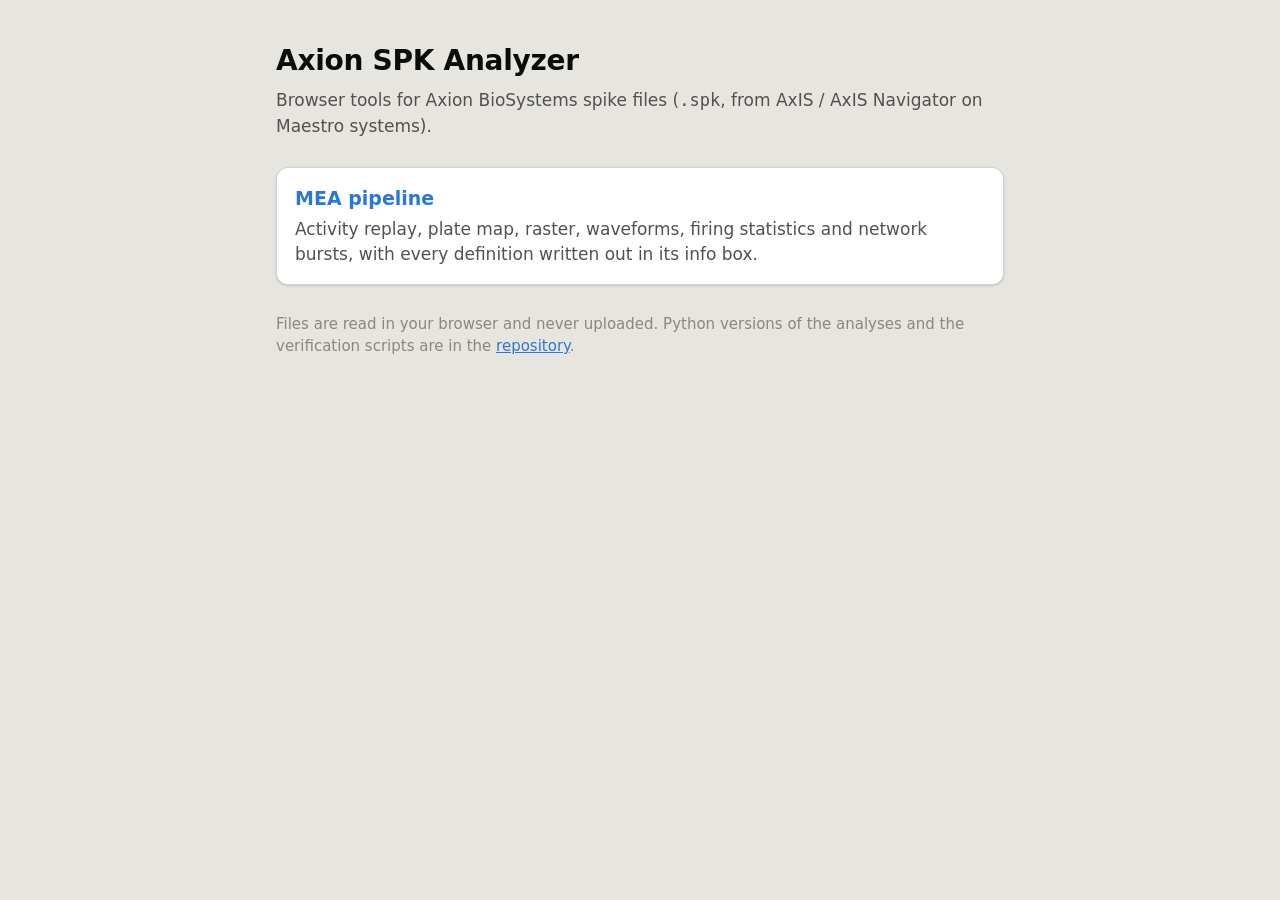
<file: index.html>
<!doctype html>
<html lang="en">
<head>
<meta charset="utf-8">
<meta name="viewport" content="width=device-width, initial-scale=1">
<title>Axion SPK Analyzer</title>
<link rel="stylesheet" href="css/style.css">
</head>
<body class="page-home">
<main>
  <h1>Axion SPK Analyzer</h1>
  <p class="lead">Browser tools for Axion BioSystems spike files (<code>.spk</code>, from AxIS / AxIS Navigator on Maestro systems).</p>
  <div class="apps">
    <a class="app" href="mea_pipeline.html">
      <h2>MEA pipeline</h2>
      <p>Activity replay, plate map, raster, waveforms, firing statistics and network bursts, with every definition written out in its info box.</p>
    </a>
  </div>
  <p class="note">Files are read in your browser and never uploaded. Python versions of the analyses and the verification scripts are in the <a href="https://github.com/cnr-ibf-pa/axion-spk-analyzer">repository</a>.</p>
</main>
</body>
</html>
</file>
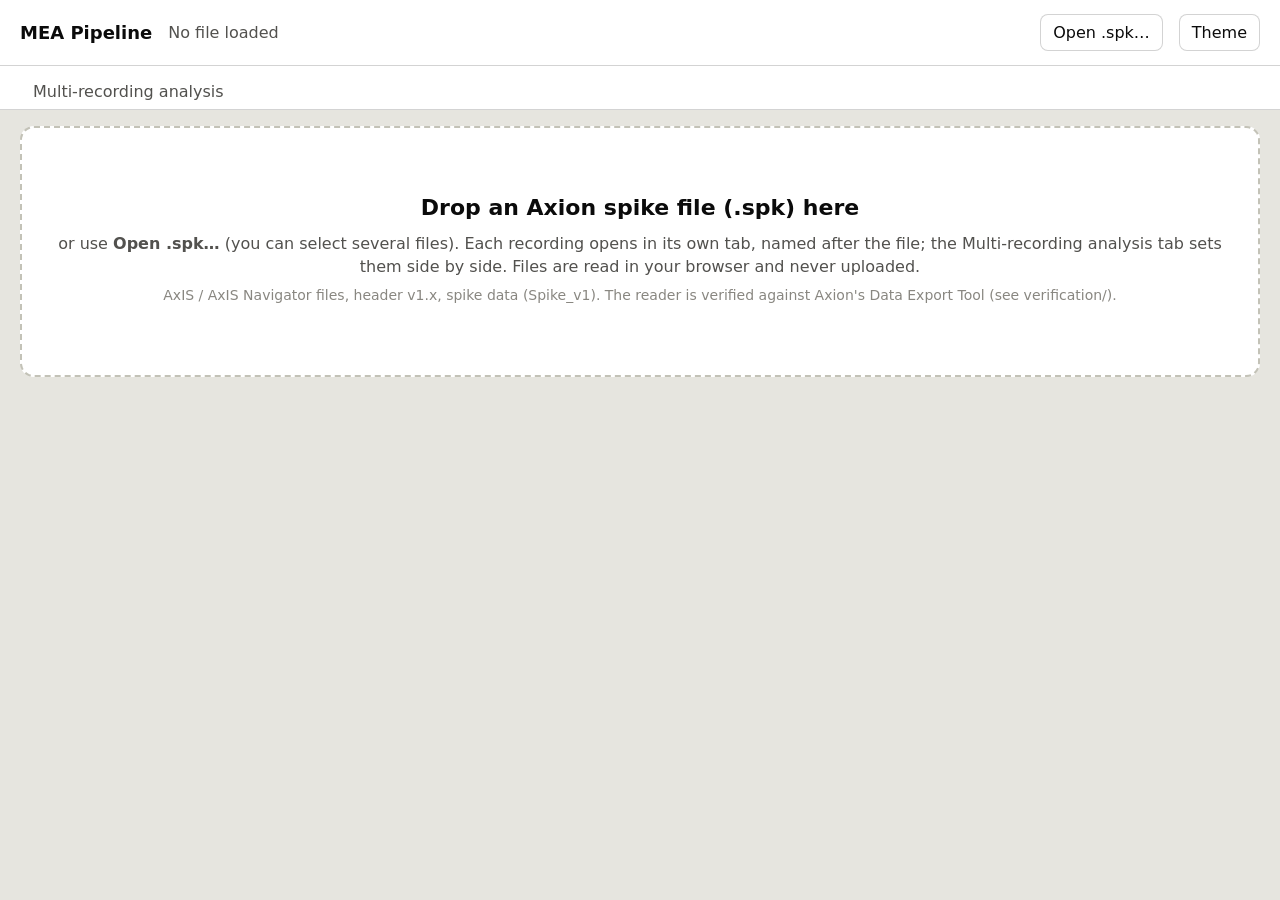
<file: mea_pipeline.html>
<!doctype html>
<html lang="en">
<head>
<meta charset="utf-8">
<meta name="viewport" content="width=device-width, initial-scale=1">
<title>MEA Pipeline</title>
<link rel="stylesheet" href="css/style.css">
</head>
<body class="page-mea">
<div class="topbar">
<header>
  <h1>MEA Pipeline</h1>
  <span class="file" id="fname">No file loaded</span>
  <span class="spacer"></span>
  <label class="btn" for="fileIn">Open .spk…<input type="file" id="fileIn" accept=".spk" multiple></label>
  <button id="themeBtn" title="Switch light / dark">Theme</button>
</header>
<nav class="tabs" id="tabs" role="tablist" aria-label="Open recordings and comparison"></nav>
</div>
<main>
  <div class="err" id="err" role="alert"></div>
  <section id="drop">
    <h2>Drop an Axion spike file (.spk) here</h2>
    <p>or use <b>Open .spk…</b> (you can select several files). Each recording opens in its own tab, named after the file; the Multi-recording analysis tab sets them side by side. Files are read in your browser and never uploaded.</p>
    <p style="color:var(--muted);font-size:14px">AxIS / AxIS Navigator files, header v1.x, spike data (Spike_v1). The reader is verified against Axion's Data Export Tool (see verification/).</p>
  </section>

  <section id="app" hidden>
    <div class="apphead" id="appHead">
      <div class="recrow"><h2 class="recname" id="recName"></h2><span class="grow"></span><button id="collAll" type="button" title="Fold every panel from the plate map down to its title">Collapse all</button><button id="expAll" type="button" title="Open every panel from the plate map down">Expand all</button></div>
      <div class="tiles" id="tiles"></div>
    </div>

    <div class="card" id="replayCard">
      <div class="toolbar">
        <h3>Activity replay</h3><span class="grow"></span>
        <button id="playBtn" title="Play / pause (Space)">▶ Play</button>
        <button id="stopBtn" title="Stop and show the whole-recording map again" disabled>■ Stop</button>
        <label>Speed <select id="speedSel"><option value="0.1">0.1×</option><option value="0.25">0.25×</option><option value="0.5">0.5×</option><option value="1" selected>1×</option><option value="2">2×</option><option value="5">5×</option><option value="10">10×</option><option value="30">30×</option><option value="60">60×</option></select></label>
        <label title="Each electrode shows the number of spikes it fired in this window before the playhead">Activity window <select id="winSel"><option value="0.01">10 ms</option><option value="0.025">25 ms</option><option value="0.05">50 ms</option><option value="0.1" selected>100 ms</option><option value="0.25">250 ms</option><option value="0.5">500 ms</option><option value="1">1 s</option></select></label>
        <span class="clock" id="clock"></span>
      </div>
      <div class="sub">During replay the plate map shows, for each electrode, the number of spikes in the activity window ending at the playhead: a plain count, no smoothing. Timeline: spikes/s over the whole plate · click or drag it to move the playhead · Space plays or pauses · ← → step one window (Shift: ten) · <span id="replayInfo"></span></div>
      <div class="tlwrap"><canvas id="tl" aria-label="Spike rate over the whole recording; click to move the playhead"></canvas><canvas id="tlPH" class="overlay"></canvas></div>
    </div>

    <div class="card" id="mapCard"> <!-- plate map and spike raster in one panel, collapsed and expanded together -->
      <div class="toolbar"><h3>Plate map and spike raster</h3></div>
      <div class="pair" id="mapPair"> <!-- plate map sized to the plate; the raster takes the rest of the width -->
    <div class="subpanel" id="plateCard">
      <div class="toolbar">
        <h3 id="plateTitle">Plate map</h3><span class="grow"></span>
        <label>Colour
          <select id="plateMetric">
            <option value="rate" selected>Mean firing rate</option>
            <option value="lograte">Mean firing rate (log scale)</option>
            <option value="count">Spike count</option>
            <option value="amp">Median spike amplitude</option>
            <option value="fano">Fano factor</option>
            <option value="cv">ISI CV</option>
            <option value="cv2">ISI CV2</option>
            <option value="lv">ISI local variation (LV)</option>
            <option value="medIsi">Median ISI</option>
            <option value="shortPct">Short ISIs (%)</option>
          </select>
        </label>
      </div>
      <div class="sub" id="plateSub"></div>
      <canvas id="plate" role="img" aria-label="Plate map: one cell per electrode, coloured by the selected metric"></canvas>
      <div class="legend" id="plateLegend"></div>
      <div class="selbar" id="selbar"></div>
    </div>

    <div class="subpanel" id="rasterCard">
      <div class="toolbar">
        <h3>Spike raster</h3><span class="grow"></span>
        <label>Wells <select id="rWell" aria-label="Wells shown"></select></label>
        <label>Rows <select id="rRows"><option value="active" selected>Electrodes with spikes</option><option value="all">All recorded electrodes</option></select></label>
      </div>
      <div class="sub" id="rasterSub"></div>
      <div class="toolbar">
        <button id="rLeft" title="Move back by half a window" aria-label="Move back">◀</button>
        <button id="rRight" title="Move forward by half a window" aria-label="Move forward">▶</button>
        <button id="rOut" title="Zoom out by a factor of 2">Zoom out</button>
        <button id="rReset">Whole recording</button>
        <label title="Seconds (385.2) or m:ss (6:25.2); press Enter">From <input id="rFrom" class="tbox" inputmode="decimal" aria-label="Window start"> to <input id="rTo" class="tbox" inputmode="decimal" aria-label="Window end"> s</label>
        <span class="grow"></span><span id="rInfo" style="color:var(--muted)"></span>
      </div>
      <div id="rWrap"><canvas id="rate" aria-label="Population spike rate over the window"></canvas><canvas id="raster" aria-label="Spike raster: one row per electrode"></canvas><canvas id="rPH" class="overlay"></canvas><div id="rBrush"></div></div>
    </div>
      </div>
    </div>

    <div class="card" id="wfCard">
      <div class="toolbar">
        <h3>Waveforms per electrode</h3><span class="grow"></span>
        <label>Well <select id="wfWell" aria-label="Well shown in the grid"></select></label>
        <label>Align on <select id="wfAlign"><option value="trig" selected>Threshold crossing (as stored)</option><option value="neg">Negative peak</option><option value="pos">Positive peak</option><option value="abs">Largest absolute sample</option></select></label>
        <label>Show <select id="wfView"><option value="lines" selected>Individual spikes</option><option value="density">Density of all spikes</option></select></label>
        <label>Spikes <select id="wfN"><option value="100">100</option><option value="300" selected>300</option><option value="1000">1000</option><option value="all">All in window</option></select></label>
        <label>Y scale <select id="wfScale"><option value="shared" selected>Shared across the well</option><option value="each">Per electrode</option></select></label>
      </div>
      <div class="sub" id="wfSub"></div>
      <div class="wfgrid">
        <div>
          <h4>Selected electrode</h4>
          <canvas id="wfMain" aria-label="Waveforms of the selected electrode with mean and SD"></canvas>
          <div class="legend"><span><span class="sw" style="background:var(--ink-2);opacity:.5"></span> spikes</span><span><span class="sw" style="background:var(--mean);height:4px;border:0"></span> mean (dots = recorded samples)</span><span><span class="sw" style="background:var(--mean);opacity:.25"></span> ± 1 SD</span><span><span class="sw" style="background:var(--critical);height:3px;border:0"></span> detection threshold</span></div>
          <div class="wfstats" id="wfStats"></div>
        </div>
        <div>
          <h4 id="wfGridTitle"></h4>
          <canvas id="wfGrid" aria-label="Waveforms of every electrode of the well, laid out as on the plate"></canvas>
          <div class="sub" style="margin-top:8px">Up to 60 spikes per electrode, mean in green · click an electrode to select it</div>
        </div>
      </div>
    </div>

    <div class="card" id="fsCard">
      <div class="toolbar">
        <h3>Firing statistics</h3><span class="grow"></span>
        <label>Period <select id="fsPeriod"><option value="all" selected>Whole recording</option><option value="window">Raster window</option></select></label>
        <button id="fsCsvEl">Export electrodes (CSV)</button><button id="fsCsvWell">Export wells (CSV)</button>
      </div>
      <div class="sub" id="fsSub"></div>
      <div class="fsparams">
        <label>Active ≥<input id="fsActive" type="number" value="5" min="0" step="1"> spikes/min <button class="ib" data-info="active" aria-label="About active electrodes">i</button></label>
        <label>Rate bin Δ<input id="fsBin" type="number" value="1" min="0.001" step="0.5"> s <button class="ib" data-info="ratebin" aria-label="About the rate bin">i</button></label>
        <label>Short-ISI limit<input id="fsShort" type="number" value="1.5" min="0" step="0.5"> ms <button class="ib" data-info="short" aria-label="About short intervals">i</button></label>
        <label>Min. intervals<input id="fsMinIsi" type="number" value="20" min="2" step="1"> <button class="ib" data-info="minisi" aria-label="About the minimum number of intervals">i</button></label>
        <label>Autocorrelogram ±<input id="fsAcgW" type="number" value="100" min="1" step="10"> ms, bin<input id="fsAcgB" type="number" value="1" min="0.08" step="0.5"> ms <button class="ib" data-info="acg" aria-label="About the autocorrelogram">i</button></label>
      </div>

      <div class="sub" id="fsDead" style="color:var(--ink-2)"></div>
      <h4 style="margin:4px 0 0;font-size:15px">Selected electrode: <span id="fsSel" style="font-weight:400;color:var(--ink-2)"></span></h4>
      <div class="wfstats" id="fsSelStats"></div>
      <div class="fsgrid">
        <div><h4>Rate over time <button class="ib" data-info="ratebins" aria-label="About rate over time">i</button></h4><canvas id="fsRate" aria-label="Spike rate in bins over the period"></canvas>
          <div class="legend"><span><span class="sw" style="background:var(--accent)"></span> spikes/s per bin</span><span><span class="sw" style="background:var(--ink);height:2px;border:0"></span> mean rate</span></div></div>
        <div><h4>Inter-spike interval distribution <button class="ib" data-info="isihist" aria-label="About the ISI histogram">i</button></h4><canvas id="fsIsi" aria-label="Histogram of inter-spike intervals, log scale"></canvas>
          <div class="legend"><span><span class="sw" style="background:var(--accent)"></span> % of intervals</span><span><span class="sw" style="background:var(--critical);height:2px;border:0"></span> short-ISI limit</span><span><span class="sw" style="background:var(--empty)"></span> shorter than any interval in the file</span></div></div>
        <div><h4>Autocorrelogram <button class="ib" data-info="acg" aria-label="About the autocorrelogram">i</button></h4><canvas id="fsAcg" aria-label="Autocorrelogram of the selected electrode"></canvas>
          <div class="legend"><span><span class="sw" style="background:var(--accent)"></span> rate at lag</span><span><span class="sw" style="background:var(--ink);height:2px;border:0"></span> mean rate</span><span><span class="sw" style="background:var(--empty)"></span> |lag| below the shortest interval</span></div></div>
      </div>

      <div class="fsblock">
        <div class="toolbar"><h4 style="margin:0">Electrodes</h4><span id="fsCount" style="color:var(--muted)"></span><span class="grow"></span><label><input type="checkbox" id="fsOnlyActive" checked> Active electrodes only</label></div>
        <div class="tscroll" style="margin-top:6px"><table class="st" id="fsTable"><thead></thead><tbody></tbody></table></div>
      </div>
      <div class="fsblock">
        <div class="toolbar"><h4 style="margin:0">Wells, grouped by treatment</h4><span class="grow"></span><label>Show <select id="fsSummary"><option value="median" selected>Median</option><option value="mean">Mean ± SD</option></select></label></div>
        <div class="sub" id="fsWellNote" style="margin-top:4px"></div>
        <div class="tscroll"><table class="st" id="fsWells"><thead></thead><tbody></tbody></table></div>
      </div>
    </div>

    <div class="card" id="nbCard">
      <div class="toolbar">
        <h3>Network bursts</h3><span class="grow"></span>
        <label>Well <select id="nbWell"></select></label>
        <button id="nbCsv">Export network bursts (CSV)</button><button id="nbCsvSum">Export summary (CSV)</button>
      </div>
      <div class="sub" id="nbSub"></div>
      <div class="nbparams">
        <fieldset><legend><span class="sw" style="background:var(--nb1)"></span> 1 · ISI<sub>N</sub> <button class="ib" data-info="nbIsin" aria-label="About the ISI_N method">i</button></legend>
          <label>N<input id="nbN" type="number" value="10" min="2" step="1"></label>
          <label>ISI<sub>N</sub> ≤<input id="nbThr" type="number" value="25" min="0.1" step="1"> ms</label>
          <button id="nbValley" title="Set the threshold at the valley of the ISI_N histogram">Valley</button>
          <label>Spikes ≥<input id="nbMinSp" type="number" value="10" min="1" step="1"></label></fieldset>
        <fieldset><legend><span class="sw" style="background:var(--nb2)"></span> 2 · Burst grouping <button class="ib" data-info="nbGroup" aria-label="About the burst grouping method">i</button></legend>
          <label>Burst ISI ≤<input id="nbBIsi" type="number" value="100" min="1" step="10"> ms</label>
          <label>Spikes per burst ≥<input id="nbBMin" type="number" value="5" min="2" step="1"></label>
          <label>Onset gap τ ≤<input id="nbGap" type="number" value="100" min="1" step="10"> ms</label>
          <label>Electrodes ≥<input id="nbGPct" type="number" value="20" min="0" max="100" step="5"> % of active</label></fieldset>
        <fieldset><legend><span class="sw" style="background:var(--nb3)"></span> 3 · Recruitment <button class="ib" data-info="nbRecruit" aria-label="About the recruitment method">i</button></legend>
          <label>Bin<input id="nbBin" type="number" value="50" min="1" step="5"> ms</label>
          <label>Electrodes ≥<input id="nbRPct" type="number" value="25" min="0" max="100" step="5"> % of active</label></fieldset>
        <fieldset><legend>All methods <button class="ib" data-info="nbCommon" aria-label="About the common rules">i</button></legend>
          <label title="Minimum number of electrodes m for every method: ISI_N uses m; burst grouping and recruitment use the larger of m and their % of active electrodes">Electrodes ≥ <i>m</i><input id="nbMinEl" type="number" value="3" min="1" step="1"></label></fieldset>
      </div>

      <div class="toolbar" style="margin-top:6px">
        <label title="Seconds (385.2) or m:ss (6:25.2); press Enter">View from <input id="nbFrom" class="tbox" inputmode="decimal" aria-label="View start"> to <input id="nbTo" class="tbox" inputmode="decimal" aria-label="View end"> s</label>
        <button id="nbPrev" aria-label="Previous window">◀</button><button id="nbNext" aria-label="Next window">▶</button><button id="nbWhole">Whole period</button>
        <span class="grow"></span><span id="nbInfo" style="color:var(--muted)"></span>
      </div>
      <canvas id="nbOv" style="height:44px;margin-top:6px;cursor:crosshair;touch-action:none" aria-label="Overview of the well's spike rate; drag to choose the view"></canvas>
      <canvas id="nbTl" style="margin-top:6px" aria-label="Electrodes firing per bin, raster of the well's active electrodes and the network bursts of each method"></canvas>
      <div class="legend"><span><span class="sw" style="background:var(--accent)"></span> electrodes firing per recruitment bin</span><span><span class="sw" style="background:var(--nb3);height:2px;border:0"></span> recruitment threshold</span><span><span class="sw" style="background:var(--ink-2)"></span> spikes of the well's active electrodes</span><span><span class="sw" style="background:var(--nb1)"></span> ISI<sub>N</sub></span><span><span class="sw" style="background:var(--nb2)"></span> burst grouping</span><span><span class="sw" style="background:var(--nb3)"></span> recruitment</span><span style="color:var(--muted)">click a network burst to zoom on it</span></div>

      <div class="nbgrid">
        <div><h4>ISI<sub>N</sub> distribution of the pooled train <button class="ib" data-info="nbHist" aria-label="About the ISI_N histogram">i</button></h4><canvas id="nbHist" aria-label="Histogram of ISI_N, log scale"></canvas>
          <div class="legend"><span><span class="sw" style="background:var(--accent)"></span> % of windows</span><span><span class="sw" style="background:var(--nb1);height:2px;border:0"></span> ISI<sub>N</sub> threshold</span></div></div>
        <div><h4>Agreement between methods <button class="ib" data-info="nbAgree" aria-label="About the agreement">i</button></h4>
          <div style="overflow-x:auto"><table class="st" id="nbAgree"></table></div>
          <div class="sub" style="margin-top:6px">Row method's network bursts that overlap at least one network burst of the column method.</div></div>
      </div>

      <div class="fsblock">
        <div class="toolbar"><h4 style="margin:0">Network bursts per well and method <button class="ib" data-info="nbStats" aria-label="About the network burst statistics">i</button></h4></div>
        <div class="tscroll" style="margin-top:6px"><table class="st" id="nbTable"><thead></thead><tbody></tbody></table></div>
      </div>
    </div>

    <details class="card">
      <summary>Recording details</summary>
      <div class="kv" id="info"></div>
    </details>
  </section>

  <section id="cmp" hidden>
    <div class="card">
      <div class="toolbar">
        <h3>Multi-recording analysis <button class="ib" data-info="cmp" aria-label="About the multi-recording analysis">i</button></h3><span class="grow"></span>
        <label class="btn" for="cmpIn">Add .spk files…<input type="file" id="cmpIn" accept=".spk" multiple></label>
      </div>
      <p class="sub" id="cmpSub"></p>
      <div class="cmpwarn" id="cmpWarn" role="status" hidden></div>
      <div class="cmplist" id="cmpList"></div>
      <div class="toolbar" style="margin-top:12px">
        <label>Wells<select id="cmpWell"></select></label>
        <span>Measures <label><input type="checkbox" id="cmpMeasN" checked> count</label> <label><input type="checkbox" id="cmpMeasR" checked> rate</label> <label><input type="checkbox" id="cmpMeasD" checked> median duration</label></span>
        <label>Radial scale<select id="cmpScale"><option value="axis" selected>Each axis to its own maximum</option><option value="measure">One scale per measure</option></select></label>
      </div>
      <div class="cmpgrid">
        <div class="spiders"> <!-- the two spider plots side by side; their tables below -->
  <div><h4>Network bursts per method</h4><canvas id="cmpSpider" aria-label="Spider plot: count, rate and median duration of network bursts per detection method, one outline per recording"></canvas></div>
  <div><h4>Firing per recording <button class="ib" data-info="cmpFiring" aria-label="About the firing comparison">i</button></h4><canvas id="cmpSpiderF" aria-label="Spider plot: network firing rate, mean electrode firing rate and number of active electrodes, one outline per recording"></canvas></div>
        </div>
        <div><h4>Network bursts: values</h4><div class="tscroll"><table class="st" id="cmpTable"></table></div><p class="sub" id="cmpNote" style="margin-top:8px"></p></div>
        <div><h4>Firing per recording: values</h4><div class="tscroll"><table class="st" id="cmpTableF"></table></div><p class="sub" id="cmpNoteF" style="margin-top:8px"></p></div>
      </div>
    </div>
  </section>
</main>
<div id="tip"></div>
<dialog id="infoDlg" aria-labelledby="infoTitle"><button id="infoClose" aria-label="Close">✕</button><h3 id="infoTitle"></h3><div id="infoBody"></div></dialog>
<script src="js/spk_reader.js"></script>
<script src="js/analysis.js"></script>
<script src="js/mea_pipeline.js"></script>
</body>
</html>
</file>
<file: css/style.css>
/* Axion SPK Analyzer: styles shared by index.html and mea_pipeline.html.
   Colour tokens and the rules common to the pages come first. Each page's own rules follow in its
   section, limited to that page by the class on its <body> (page-mea, page-home).
   :where() adds no specificity, so every rule weighs the same as it did inside its page. */

/* ---- Colour tokens: light, dark by system preference, dark chosen with the Theme button ---- */
:root {
  color-scheme: light;
  --page: #e6e5df; --surface: #ffffff; --ink: #0b0b0b; --ink-2: #52514e; --muted: #898781; --grid: #e1e0d9;
  --axis: #c3c2b7; --border: rgba(11,11,11,0.18); --panel-head: #e5eef9; --panel-shadow: 0 1px 3px rgba(11,11,11,.10), 0 1px 2px rgba(11,11,11,.06); --accent: #2a78d6; --accent-wash: rgba(42,120,214,0.10); --empty: #f0efec; --critical: #d03b3b; --warning: #a35f00; --warning-wash: rgba(237,161,0,0.12);
  --meas-n: #0f6e6e; --meas-r: #7445b0; --meas-d: #9a5a00; /* spider labels: count, rate, median duration */
  --mean: #008300; --font: system-ui, -apple-system, "Segoe UI", sans-serif;
  --nb1: #0072b2; --nb2: #d48a00; --nb3: #b5589a;
  --seq-0: #cde2fb; --seq-1: #9ec5f4; --seq-2: #6da7ec; --seq-3: #3987e5; --seq-4: #256abf; --seq-5: #184f95;
  --seq-6: #0d366b;
  --cat-1: #2a78d6; --cat-2: #eb6834; --cat-3: #1baf7a; --cat-4: #eda100; --cat-5: #e87ba4; --cat-6: #008300;
  --cat-7: #6250d6; --cat-8: #e34948;
}
@media (prefers-color-scheme: dark) {
  :root:not([data-theme="light"]) {
    color-scheme: dark;
    --page: #000000; --surface: #262624; --ink: #f0efec; --ink-2: #c3c2b7; --muted: #9a9892; --grid: #3a3a37;
    --axis: #4a4a46; --border: rgba(255,255,255,0.24); --panel-head: #1c2a3c; --panel-shadow: 0 0 0 1px rgba(255,255,255,0.04), 0 2px 6px rgba(0,0,0,.6); --accent: #3987e5; --accent-wash: rgba(57,135,229,0.16); --empty: #333331; --warning: #f0b44a; --warning-wash: rgba(240,180,74,0.12); --meas-n: #5cc8c8; --meas-r: #b9a2ec; --meas-d: #f0b44a;
    --nb1: #56b4e9; --nb2: #e69f00; --nb3: #d982bd;
    --seq-0: #0d366b; --seq-1: #104281; --seq-2: #184f95; --seq-3: #256abf; --seq-4: #3987e5; --seq-5: #6da7ec;
    --seq-6: #b7d3f6;
    --cat-1: #3987e5; --cat-2: #d95926; --cat-3: #199e70; --cat-4: #c98500; --cat-5: #d55181; --cat-6: #008300;
    --cat-7: #9085e9; --cat-8: #e66767;
  }
}
:root[data-theme="dark"] {
  color-scheme: dark;
  --page: #000000; --surface: #262624; --ink: #f0efec; --ink-2: #c3c2b7; --muted: #9a9892; --grid: #3a3a37;
  --axis: #4a4a46; --border: rgba(255,255,255,0.24); --panel-head: #1c2a3c; --panel-shadow: 0 0 0 1px rgba(255,255,255,0.04), 0 2px 6px rgba(0,0,0,.6); --accent: #3987e5; --accent-wash: rgba(57,135,229,0.16); --empty: #333331; --warning: #f0b44a; --warning-wash: rgba(240,180,74,0.12); --meas-n: #5cc8c8; --meas-r: #b9a2ec; --meas-d: #f0b44a;
  --nb1: #56b4e9; --nb2: #e69f00; --nb3: #d982bd;
  --seq-0: #0d366b; --seq-1: #104281; --seq-2: #184f95; --seq-3: #256abf; --seq-4: #3987e5; --seq-5: #6da7ec;
  --seq-6: #b7d3f6;
  --cat-1: #3987e5; --cat-2: #d95926; --cat-3: #199e70; --cat-4: #c98500; --cat-5: #d55181; --cat-6: #008300;
  --cat-7: #9085e9; --cat-8: #e66767;
}

/* ---- Shared rules ---- */
* { box-sizing: border-box; }
html, body { margin: 0; }
body { background: var(--page); color: var(--ink); font: 16px/1.45 var(--font); }
header h1 { font-size: 18px; margin: 0; font-weight: 600; }
header .file { color: var(--ink-2); overflow-wrap: anywhere; }
header .spacer { flex: 1; }
button, .btn { font: inherit; color: var(--ink); background: var(--surface); border: 1px solid var(--border); border-radius: 8px; padding: 6px 12px; cursor: pointer; }
button:hover, .btn:hover { background: var(--accent-wash); }
select { font: inherit; color: var(--ink); background: var(--surface); border: 1px solid var(--border); border-radius: 8px; padding: 5px 8px; margin-left: 4px; }
main { padding: 16px 20px 40px; max-width: 1600px; margin: 0 auto; }
#drop { border: 2px dashed var(--axis); border-radius: 14px; padding: 64px 20px; text-align: center; color: var(--ink-2); background: var(--surface); }
#drop.over { border-color: var(--accent); background: var(--accent-wash); }
#drop h2 { color: var(--ink); font-size: 22px; margin: 0 0 8px; }
#drop p { margin: 6px 0; }
.err { color: var(--critical); white-space: pre-wrap; }
.err:not(:empty) { margin-bottom: 12px; padding: 10px 14px; border: 1px solid var(--critical); border-radius: 10px; background: var(--surface); }
.tile .k { color: var(--muted); font-size: 14px; }
.tile .v { font-size: 24px; font-weight: 600; margin-top: 2px; overflow-wrap: anywhere; line-height: 1.2; }
.toolbar .grow { flex: 1; }
canvas { display: block; width: 100%; }
.overlay { position: absolute; inset: 0; width: 100%; height: 100%; pointer-events: none; }
.tbox:focus { outline: 2px solid var(--accent); outline-offset: -1px; }
button:disabled { opacity: .45; cursor: default; background: var(--surface); }
.kv h4 { margin: 0 0 6px; font-size: 15px; color: var(--ink-2); }
table { border-collapse: collapse; width: 100%; font-size: 15px; }

/* ---- MEA pipeline (mea_pipeline.html) ---- */
:where(.page-mea) header { display: flex; align-items: center; gap: 12px 16px; padding: 14px 20px; border-bottom: 1px solid var(--border); background: var(--surface); flex-wrap: wrap; }
:where(.page-mea) button:focus-visible, :where(.page-mea) .btn:focus-within, :where(.page-mea) select:focus-visible { outline: 2px solid var(--accent); outline-offset: 1px; }
:where(.page-mea) input[type=file] { position: absolute; width: 1px; height: 1px; opacity: 0; pointer-events: none; }
:where(.page-mea) .tiles { display: grid; grid-template-columns: repeat(auto-fit, minmax(160px, 1fr)); gap: 12px; margin-bottom: 16px; }
:where(.page-mea) .tile { background: var(--surface); border: 1px solid var(--border); box-shadow: var(--panel-shadow); border-radius: 12px; padding: 12px 14px; min-width: 0; }
:where(.page-mea) .tile .s { color: var(--ink-2); font-size: 14px; overflow-wrap: anywhere; }
:where(.page-mea) .card { background: var(--surface); border: 1px solid var(--border); box-shadow: var(--panel-shadow); border-radius: 12px; padding: 14px 16px; min-width: 0; margin-bottom: 16px; }
:where(.page-mea) .card h3 { margin: 0; font-size: 19px; font-weight: 600; }
:where(.page-mea) .card > .toolbar:first-child, :where(.page-mea) details.card > summary { background: var(--panel-head); margin: -14px -16px 12px; padding: 10px 16px; border-bottom: 1px solid var(--border); border-radius: 11px 11px 0 0; } /* title band of each panel */
:where(.page-mea) .card.collapsed > .toolbar:first-child, :where(.page-mea) details.card:not([open]) > summary { margin-bottom: -14px; border-bottom: 0; border-radius: 11px; } /* collapsed: the band is the whole panel */
:where(.page-mea) .sub { color: var(--muted); font-size: 14px; margin: 2px 0 10px; }
:where(.page-mea) .coll { width: 26px; height: 26px; padding: 0; display: inline-flex; align-items: center; justify-content: center; border: 1px solid var(--border); border-radius: 6px; background: var(--surface); color: var(--ink-2); cursor: pointer; font-size: 15px; line-height: 1; }
:where(.page-mea) .coll:hover { color: var(--ink); border-color: var(--axis); }
:where(.page-mea) .coll svg { display: block; transition: transform .15s; }
:where(.page-mea) .colltitle { cursor: pointer; user-select: none; }
:where(.page-mea) .card.collapsed .coll svg { transform: rotate(-90deg); }
:where(.page-mea) .card.collapsed > :not(.toolbar:first-child),
:where(.page-mea) .card.collapsed > .toolbar:first-child > :not(h3):not(.coll) { display: none; } /* collapsed: only the arrow and the title */
:where(.page-mea) .toolbar { display: flex; gap: 8px 12px; align-items: center; flex-wrap: wrap; color: var(--ink-2); font-size: 15px; }
:where(.page-mea) #plate { cursor: pointer; touch-action: manipulation; }
:where(.page-mea) #rate { height: 72px; }
:where(.page-mea) .tlwrap { position: relative; margin-top: 8px; }
:where(.page-mea) #tl { height: 64px; cursor: pointer; touch-action: none; }
:where(.page-mea) .clock { font-variant-numeric: tabular-nums; color: var(--ink); font-weight: 600; }
:where(.page-mea) #raster { cursor: crosshair; }
:where(.page-mea) #rWrap { position: relative; touch-action: none; margin-top: 6px; }
:where(.page-mea) #rBrush { position: absolute; top: 0; bottom: 30px; background: var(--accent-wash); border-left: 1px solid var(--accent); border-right: 1px solid var(--accent); display: none; pointer-events: none; }
:where(.page-mea) .tbox { width: 86px; font: inherit; font-variant-numeric: tabular-nums; color: var(--ink); background: var(--page); border: 1px solid var(--border); border-radius: 8px; padding: 4px 8px; margin: 0 2px; }
:where(.page-mea) .tbox[aria-invalid="true"] { border-color: var(--critical); }
:where(.page-mea) #wfMain { height: 340px; }
:where(.page-mea) .wfgrid { display: grid; grid-template-columns: minmax(0, 3fr) minmax(0, 2fr); gap: 20px; margin-top: 8px; }
@media (max-width: 900px) { :where(.page-mea) .wfgrid { grid-template-columns: minmax(0, 1fr); } }
:where(.page-mea) #wfGrid { cursor: pointer; }
:where(.page-mea) .wfstats { display: grid; grid-template-columns: repeat(auto-fit, minmax(230px, 1fr)); gap: 6px 18px; margin-top: 10px; font-size: 15px; }
:where(.page-mea) .wfstats div { display: flex; flex-direction: column; }
:where(.page-mea) .wfstats span { color: var(--muted); font-size: 14px; }
:where(.page-mea) .wfstats b { font-weight: 500; color: var(--ink); font-variant-numeric: tabular-nums; }
:where(.page-mea) .wfgrid h4 { margin: 0 0 8px; font-size: 15px; font-weight: 600; color: var(--ink-2); }
:where(.page-mea) .ib { display: inline-flex; align-items: center; justify-content: center; width: 17px; height: 17px; padding: 0; margin-left: 2px; border-radius: 50%; font: italic 600 13px/1 Georgia, serif; color: var(--accent); background: var(--surface); border: 1px solid var(--accent); vertical-align: 1px; }
:where(.page-mea) .ib:hover { background: var(--accent-wash); }
:where(.page-mea) dialog#infoDlg { max-width: min(680px, calc(100vw - 32px)); border: 1px solid var(--border); border-radius: 14px; padding: 18px 22px; background: var(--surface); color: var(--ink); box-shadow: 0 12px 40px rgba(0,0,0,.25); }
:where(.page-mea) dialog#infoDlg::backdrop { background: rgba(0,0,0,.35); }
:where(.page-mea) dialog#infoDlg h3 { margin: 0 32px 8px 0; font-size: 18px; }
:where(.page-mea) dialog#infoDlg p { margin: 8px 0; color: var(--ink-2); line-height: 1.55; }
:where(.page-mea) dialog#infoDlg math[display="block"] { display: block math; margin: 14px 0; padding: 8px 4px; font-size: 1.45em; color: var(--ink); overflow-x: auto; overflow-y: hidden; max-width: 100%; }
:where(.page-mea) #infoClose { position: absolute; top: 12px; right: 12px; }
:where(.page-mea) .fsgrid { display: grid; grid-template-columns: repeat(3, minmax(0, 1fr)); gap: 16px; margin-top: 8px; }
@media (max-width: 1100px) { :where(.page-mea) .fsgrid { grid-template-columns: minmax(0, 1fr); } }
:where(.page-mea) .fsgrid h4, :where(.page-mea) .fsblock h4 { margin: 0 0 6px; font-size: 15px; font-weight: 600; color: var(--ink-2); }
:where(.page-mea) .fsgrid canvas { height: 220px; }
:where(.page-mea) .fsparams { display: flex; flex-wrap: wrap; gap: 8px 16px; align-items: center; font-size: 15px; color: var(--ink-2); margin: 6px 0 10px; }
:where(.page-mea) .fsparams input { width: 64px; font: inherit; color: var(--ink); background: var(--page); border: 1px solid var(--border); border-radius: 8px; padding: 4px 8px; margin-left: 6px; }
:where(.page-mea) .fsblock { margin-top: 18px; }
:where(.page-mea) .nbparams { display: grid; grid-template-columns: repeat(auto-fit, minmax(260px, 1fr)); gap: 10px; margin: 8px 0 4px; font-size: 15px; color: var(--ink-2); }
:where(.page-mea) .nbparams fieldset { border: 1px solid var(--grid); border-radius: 10px; padding: 6px 12px 10px; margin: 0; display: flex; flex-wrap: wrap; gap: 6px 14px; align-items: center; min-width: 0; }
:where(.page-mea) .nbparams legend { padding: 0 4px; color: var(--ink); font-weight: 600; display: inline-flex; align-items: center; gap: 6px; }
:where(.page-mea) .nbparams input { width: 60px; font: inherit; color: var(--ink); background: var(--page); border: 1px solid var(--border); border-radius: 8px; padding: 3px 6px; margin-left: 6px; }
:where(.page-mea) .nbparams button:not(.ib) { padding: 3px 8px; }
:where(.page-mea) .nbgrid { display: grid; grid-template-columns: minmax(0, 3fr) minmax(0, 2fr); gap: 20px; margin-top: 14px; }
@media (max-width: 900px) { :where(.page-mea) .nbgrid { grid-template-columns: minmax(0, 1fr); } }
:where(.page-mea) .nbgrid h4 { margin: 0 0 6px; font-size: 15px; font-weight: 600; color: var(--ink-2); }
:where(.page-mea) #nbHist { height: 220px; }
:where(.page-mea) #nbTl { cursor: pointer; }
:where(.page-mea) .tscroll { max-height: 440px; overflow: auto; border: 1px solid var(--grid); border-radius: 8px; }
:where(.page-mea) table.st { border-collapse: collapse; width: 100%; font-size: 14.5px; }
:where(.page-mea) table.st th, :where(.page-mea) table.st td { padding: 5px 8px; border-bottom: 1px solid var(--grid); text-align: left; white-space: nowrap; }
:where(.page-mea) table.st th { position: sticky; top: 0; background: var(--surface); color: var(--ink-2); font-weight: 600; cursor: pointer; z-index: 1; }
:where(.page-mea) table.st .n { text-align: right; font-variant-numeric: tabular-nums; }
:where(.page-mea) table.st tbody tr[data-c] { cursor: pointer; }
:where(.page-mea) table.st tbody tr[data-c]:hover { background: var(--accent-wash); }
:where(.page-mea) table.st tr.sel { background: var(--accent-wash); box-shadow: inset 3px 0 0 var(--accent); }
:where(.page-mea) table.st tr.inactive td { color: var(--muted); }
:where(.page-mea) table.st tr.grp td { border-top: 2px solid var(--axis); }
:where(.page-mea) .legend { display: flex; align-items: center; gap: 8px 14px; color: var(--ink-2); font-size: 14px; margin-top: 10px; flex-wrap: wrap; }
:where(.page-mea) .legend > span { display: inline-flex; align-items: center; gap: 6px; }
:where(.page-mea) .ramp { width: 160px; height: 10px; border-radius: 5px; display: inline-block; }
:where(.page-mea) .sw { display: inline-block; width: 12px; height: 12px; border-radius: 3px; border: 1px solid var(--border); flex: none; }
:where(.page-mea) .selbar { display: flex; flex-wrap: wrap; gap: 4px 16px; align-items: baseline; padding: 10px 14px; margin-top: 12px; border-radius: 10px; background: var(--accent-wash); font-size: 15px; color: var(--ink-2); }
:where(.page-mea) .selbar b { color: var(--ink); font-size: 16px; }
:where(.page-mea) #tip { position: fixed; pointer-events: none; background: var(--surface); color: var(--ink); border: 1px solid var(--border); box-shadow: 0 4px 16px rgba(0,0,0,.12); border-radius: 8px; padding: 6px 10px; font-size: 14px; display: none; z-index: 40; max-width: 320px; }
:where(.page-mea) details.card > summary { cursor: pointer; font-weight: 600; }
:where(.page-mea) .kv { display: grid; grid-template-columns: repeat(auto-fit, minmax(320px, 1fr)); gap: 16px; margin-top: 10px; }
:where(.page-mea) td { text-align: left; padding: 4px 8px; border-bottom: 1px solid var(--grid); vertical-align: top; overflow-wrap: anywhere; }
:where(.page-mea) .kv td:first-child { color: var(--ink-2); width: 42%; }
@media (max-width: 600px) { :where(.page-mea) .tile .v { font-size: 21px; } }

/* ---- MEA pipeline: tabs and Multi-recording analysis ---- */
:where(.page-mea) .topbar { position: sticky; top: 0; z-index: 30; background: var(--surface); } /* title, file name and tabs stay at the top while the page scrolls */
:where(.page-mea) .apphead { position: sticky; top: var(--topbar-h, 110px); z-index: 20; background: var(--page); margin: -16px -20px 0; padding: 12px 20px 2px; } /* file name and summary tiles stay under the top bar */
:where(.page-mea) .recrow { display: flex; align-items: center; gap: 8px; margin: 0 0 10px; min-width: 0; }
:where(.page-mea) .recrow .grow { flex: 1; }
:where(.page-mea) .recname { margin: 0; min-width: 0; font-size: 19px; font-weight: 600; white-space: nowrap; overflow: hidden; text-overflow: ellipsis; }
:where(.page-mea) .pair { display: grid; grid-template-columns: var(--plate-w, 40%) minmax(0, 1fr); gap: 20px; align-items: start; margin-top: 10px; }
:where(.page-mea) .subpanel { min-width: 0; }
:where(.page-mea) .subpanel + .subpanel { border-left: 1px solid var(--grid); padding-left: 20px; }
:where(.page-mea) .subpanel h3 { font-size: 16px; }
@media (max-width: 1000px) { :where(.page-mea) .pair { grid-template-columns: minmax(0, 1fr); } :where(.page-mea) .subpanel + .subpanel { border-left: 0; padding-left: 0; border-top: 1px solid var(--grid); padding-top: 14px; } } /* narrow windows: one above the other */
:where(.page-mea) .tabs { display: flex; gap: 2px; padding: 6px 20px 0; border-bottom: 1px solid var(--border); background: var(--surface); overflow-x: auto; }
:where(.page-mea) .tab { display: flex; align-items: center; flex: none; border: 1px solid transparent; border-bottom: 0; border-radius: 8px 8px 0 0; margin-bottom: -1px; }
:where(.page-mea) .tab.on { background: var(--page); border-color: var(--border); }
:where(.page-mea) .tab button { border: 0; background: none; border-radius: 8px 8px 0 0; padding: 7px 12px; color: var(--ink-2); white-space: nowrap; max-width: 360px; overflow: hidden; text-overflow: ellipsis; }
:where(.page-mea) .tab button:hover { background: var(--accent-wash); }
:where(.page-mea) .tab.on button[role=tab] { color: var(--ink); font-weight: 600; }
:where(.page-mea) .tab button.x { padding: 4px 9px 4px 3px; color: var(--muted); font-size: 18px; line-height: 1; }
:where(.page-mea) .tab button.x:hover { color: var(--ink); }
:where(.page-mea) .cmplist { display: grid; gap: 6px; }
:where(.page-mea) .cmpwarn { display: flex; gap: 12px; align-items: flex-start; margin: 10px 0; padding: 10px 14px; border: 1px solid var(--warning); border-left-width: 4px; border-radius: 10px; background: var(--warning-wash); color: var(--ink); font-size: 15px; }
:where(.page-mea) .cmpwarn[hidden] { display: none; }
:where(.page-mea) .cmpwarn p { margin: 0 0 8px; }
:where(.page-mea) .cmpwarn .wicon { color: var(--warning); font-size: 20px; line-height: 1.2; }
:where(.page-mea) .cmpwarn .toolbar { color: var(--ink-2); }
:where(.page-mea) .cmpwarn button.primary { background: var(--accent); border-color: var(--accent); color: #fff; font-weight: 600; }
:where(.page-mea) .cmprow { display: flex; align-items: center; gap: 6px 12px; flex-wrap: wrap; padding: 6px 10px; border: 1px solid var(--grid); border-radius: 8px; font-size: 15px; }
:where(.page-mea) .cmprow label { display: inline-flex; align-items: center; gap: 8px; cursor: pointer; }
:where(.page-mea) .cmprow .nm { font-weight: 600; overflow-wrap: anywhere; }
:where(.page-mea) .cmprow .meta { color: var(--muted); }
:where(.page-mea) .cmprow .grow { flex: 1; }
:where(.page-mea) .cmprow button { padding: 3px 10px; }
:where(.page-mea) .cmpgrid h4 { margin: 0 0 6px; font-size: 15px; font-weight: 600; color: var(--ink-2); }
:where(.page-mea) #cmpSpider { height: 500px; }
:where(.page-mea) #cmpSpiderF { height: 500px; }
:where(.page-mea) .spiders { display: grid; grid-template-columns: minmax(0, 1fr) minmax(0, 1fr); gap: 20px; }
@media (max-width: 1000px) { :where(.page-mea) .spiders { grid-template-columns: minmax(0, 1fr); } }
:where(.page-mea) #cmpTableF th { position: static; cursor: default; }
:where(.page-mea) #cmpTable th { position: static; cursor: default; }
:where(.page-mea) #cmpTable th.grp { text-align: center; border-bottom: 1px solid var(--grid); }
:where(.page-mea) .cmpgrid { display: grid; grid-template-columns: minmax(0, 1fr); gap: 20px; margin-top: 14px; }
:where(.page-mea) #cmpTable th.grp.m-n { color: var(--meas-n); } :where(.page-mea) #cmpTable th.grp.m-rate { color: var(--meas-r); } :where(.page-mea) #cmpTable th.grp.m-dur { color: var(--meas-d); }
:where(.page-mea) #cmpTable .sw { vertical-align: -2px; margin-right: 4px; }

/* ---- Landing page (index.html) ---- */
body:where(.page-home) { background: var(--page); color: var(--ink); font: 17px/1.5 var(--font); }
:where(.page-home) main { max-width: 760px; margin: 0 auto; padding: 40px 16px 56px; }
:where(.page-home) h1 { font-size: 28px; margin: 0 0 6px; letter-spacing: -0.01em; }
:where(.page-home) .lead { color: var(--ink-2); margin: 0 0 28px; }
:where(.page-home) .apps { display: grid; gap: 14px; }
:where(.page-home) a.app { display: block; text-decoration: none; color: inherit; background: var(--surface); border: 1px solid var(--border); box-shadow: var(--panel-shadow); border-radius: 12px; padding: 16px 18px; }
:where(.page-home) a.app:hover { background: var(--accent-wash); border-color: var(--accent); }
:where(.page-home) a.app:focus-visible { outline: 2px solid var(--accent); outline-offset: 2px; }
:where(.page-home) a.app h2 { font-size: 19px; margin: 0 0 4px; color: var(--accent); }
:where(.page-home) a.app p { margin: 0; color: var(--ink-2); }
:where(.page-home) .note { margin-top: 28px; color: var(--muted); font-size: 15px; }
:where(.page-home) .note a { color: var(--accent); }

/* ---- Narrow screens, shared (kept last, as in the pages) ---- */
@media (max-width: 600px) { :where(.page-mea) main { padding: 12px 16px 32px; } }
@media (max-width: 600px), (max-height: 500px) { :where(.page-mea) .apphead { position: static; margin: 0; padding: 0; } } /* too little room to keep the tiles fixed */
@media (max-width: 600px) { :where(.page-mea) header { padding: 12px 16px; } }
</file>
